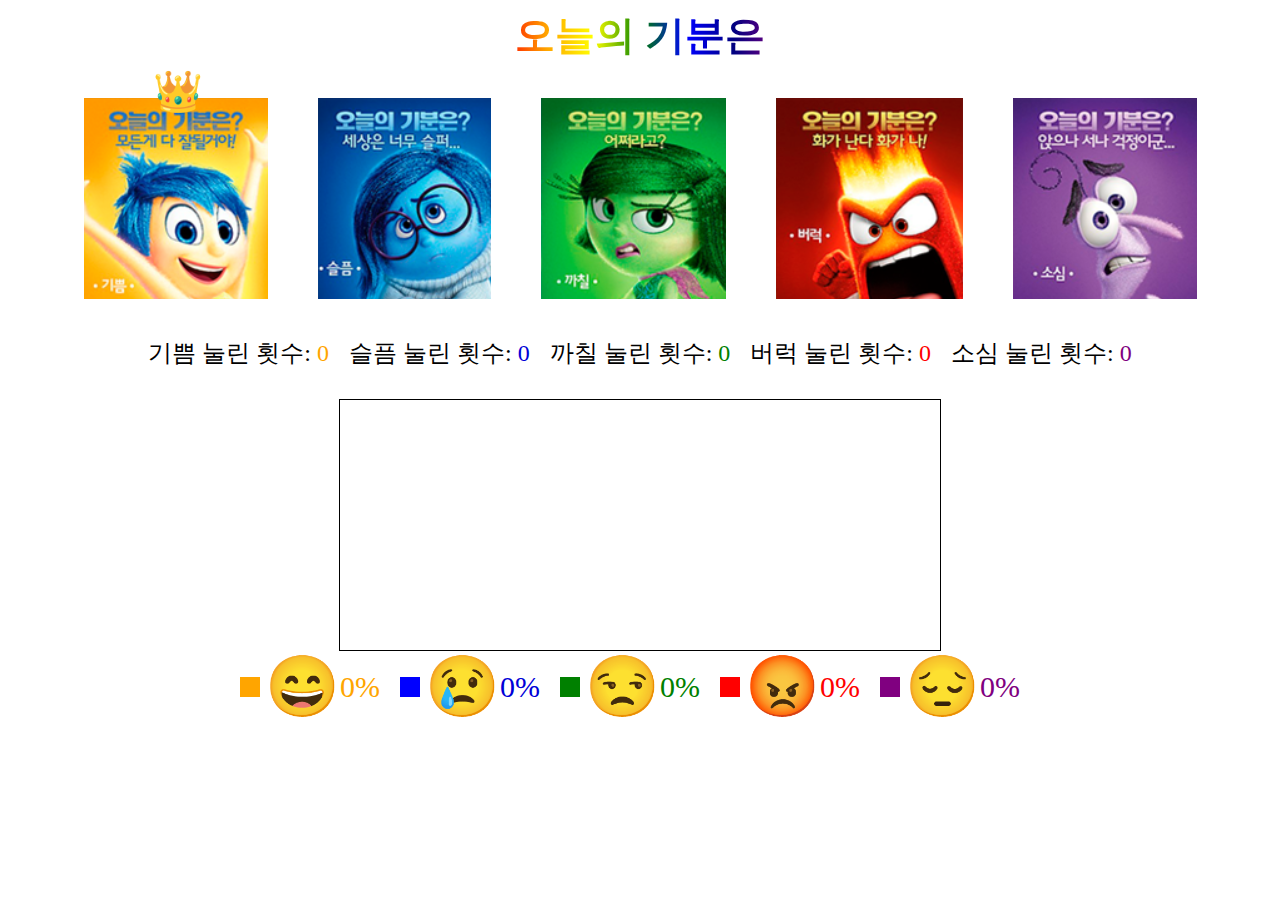
<file: text.html>
<!DOCTYPE html>
<html lang="en">
<head>
    <meta charset="UTF-8">
    <meta name="viewport" content="width=device-width, initial-scale=1.0">
    <title>오늘의 기분은</title>
    <style>
        h1 {
            background-image: linear-gradient(90deg, red, orange, yellow, green, blue, navy, purple);
            -webkit-background-clip: text;
            color: transparent;
            text-align: center;
            width: 280px;
            font-weight: bold;
            font-size: 40px;
            margin: auto;
            margin-bottom: 20px;
            
        }
        .button-container {
            display: flex;
            justify-content: center;
        }

        .button {
            background: none;
            padding: 10px 20px;
            border: none;
            border-radius: 5px;
            margin: 5px;
            cursor: pointer;
            font-size: 100px;
            position: relative;
        }

        .crown {
            position: absolute;
            top: -20px;
            left: 40%;
            font-size: 24px;
            display: none; /* 초기에는 모든 왕관 숨김 */
        }

        .button-text {
            font-size: 24px;
            margin: 0 10px;
        }

        .canvas-container {
            display: flex;
            justify-content: center;
            flex-direction: column;
            align-items: center;
            margin: 30px;
        }

        .canvas-container canvas {
            width: 600px;
        }

        #chart {
            border: 1px solid black;
        }

        .legend-container {
            display: flex;
        }

        .legend-item {
            display: flex;
            align-items: center;
            margin-right: 20px;
        }

        #font-size {
            font-size: 60px;
        }

        #chartPercentage1, #chartPercentage2, #chartPercentage3, #chartPercentage4, #chartPercentage5 {
            font-size: 30px;
        }

        #chartPercentage1, #count1 { 
            color: orange;
        }

        #chartPercentage2, #count2 {
            color: rgb(0, 0, 215);
        }

        #chartPercentage3, #count3 {
            color: green;
        }

        #chartPercentage4, #count4 {
            color: red;
        }

        #chartPercentage5, #count5 {
            color: purple;
        }

        .legend-item .color-box {
            width: 20px;
            height: 20px;
            margin-right: 5px;
        }

        .crown {
            font-size: 40px;
        }
    </style>
</head>
<body>
    <h1>오늘의 기분은</h1>
  <div class="button-container">
    <button class="button" id="button1"><img src="img/기쁨.png"><span class="crown" id="crown1">👑</span></button>
    <button class="button" id="button2"><img src="img/슬픔.png"><span class="crown" id="crown2">👑</span></button>
    <button class="button" id="button3"><img src="img/까칠.png"><span class="crown" id="crown3">👑</span></button>
    <button class="button" id="button4"><img src="img/버럭.png"><span class="crown" id="crown4">👑</span></button>
    <button class="button" id="button5"><img src="img/소심.png"><span class="crown" id="crown5">👑</span></button>
  </div>
  <div class="button-container">
    <p class="button-text">기쁨 눌린 횟수: <span id="count1">0</span></p>
    <p class="button-text">슬픔 눌린 횟수: <span id="count2">0</span></p>
    <p class="button-text">까칠 눌린 횟수: <span id="count3">0</span></p>
    <p class="button-text">버럭 눌린 횟수: <span id="count4">0</span></p>
    <p class="button-text">소심 눌린 횟수: <span id="count5">0</span></p>
  </div>

  <div class="canvas-container">
    <canvas id="chart" width="480" height="200"></canvas>
    <div class="legend-container">
        <div class="legend-item">
            <div class="color-box" style="background-color: orange;"></div>
            <span id="font-size">😄</span>
            <span id="chartPercentage1">0%</span>
        </div>
        <div class="legend-item">
            <div class="color-box" style="background-color: blue;"></div>
            <span id="font-size">😢</span>
            <span id="chartPercentage2">0%</span>
        </div>
        <div class="legend-item">
            <div class="color-box" style="background-color: green;"></div>
            <span id="font-size">😒</span>
            <span id="chartPercentage3">0%</span>
        </div>
        <div class="legend-item">
            <div class="color-box" style="background-color: red;"></div>
            <span id="font-size">😡</span>
            <span id="chartPercentage4">0%</span>
        </div>
        <div class="legend-item">
            <div class="color-box" style="background-color: purple;"></div>
            <span id="font-size">😔</span>
            <span id="chartPercentage5">0%</span>
        </div>
    </div>
  </div>

  <script>
    // JavaScript 코드
    let count1 = 0;
    let count2 = 0;
    let count3 = 0;
    let count4 = 0;
    let count5 = 0;
    let percentages = [0, 0, 0, 0, 0]; // 초기 퍼센티지 값을 저장하는 배열
    let highestPercentageIndex = null; // 가장 높은 퍼센티지를 가진 버튼 인덱스

    // 페이지 로드 시 로컬 스토리지에서 저장된 값 불러오기
    if (localStorage.getItem("count1")) {
        count1 = parseInt(localStorage.getItem("count1"));
        document.getElementById("count1").textContent = count1;
    }
    if (localStorage.getItem("count2")) {
        count2 = parseInt(localStorage.getItem("count2"));
        document.getElementById("count2").textContent = count2;
    }
    if (localStorage.getItem("count3")) {
        count3 = parseInt(localStorage.getItem("count3"));
        document.getElementById("count3").textContent = count3;
    }
    if (localStorage.getItem("count4")) {
        count4 = parseInt(localStorage.getItem("count4"));
        document.getElementById("count4").textContent = count4;
    }
    if (localStorage.getItem("count5")) {
        count5 = parseInt(localStorage.getItem("count5"));
        document.getElementById("count5").textContent = count5;
    }

    // 각 버튼의 퍼센티지 텍스트 초기화
    for (let i = 1; i <= 5; i++) {
        const percentage = localStorage.getItem(`chartPercentage${i}`);
        if (percentage !== null) {
            percentages[i - 1] = parseFloat(percentage);
            document.getElementById(`chartPercentage${i}`).textContent = `${percentage}%`;
        }
    }

    const canvas = document.getElementById("chart");
    const ctx = canvas.getContext("2d");

    document.getElementById("button1").addEventListener("click", function () {
        count1++;
        document.getElementById("count1").textContent = count1;
        updatePercentage("count1", "chartPercentage1", percentages, 0);
        drawChart();
        checkHighestPercentage();
        // 로컬 스토리지에 값 저장
        localStorage.setItem("count1", count1);
    });

    document.getElementById("button2").addEventListener("click", function () {
        count2++;
        document.getElementById("count2").textContent = count2;
        updatePercentage("count2", "chartPercentage2", percentages, 1);
        drawChart();
        checkHighestPercentage();
        // 로컬 스토리지에 값 저장
        localStorage.setItem("count2", count2);
    });

    document.getElementById("button3").addEventListener("click", function () {
        count3++;
        document.getElementById("count3").textContent = count3;
        updatePercentage("count3", "chartPercentage3", percentages, 2);
        drawChart();
        checkHighestPercentage();
        // 로컬 스토리지에 값 저장
        localStorage.setItem("count3", count3);
    });

    document.getElementById("button4").addEventListener("click", function () {
        count4++;
        document.getElementById("count4").textContent = count4;
        updatePercentage("count4", "chartPercentage4", percentages, 3);
        drawChart();
        checkHighestPercentage();
        // 로컬 스토리지에 값 저장
        localStorage.setItem("count4", count4);
    });

    document.getElementById("button5").addEventListener("click", function () {
        count5++;
        document.getElementById("count5").textContent = count5;
        updatePercentage("count5", "chartPercentage5", percentages, 4);
        drawChart();
        checkHighestPercentage();
        // 로컬 스토리지에 값 저장
        localStorage.setItem("count5", count5);
    });

    // 초기 그래프 그리기
    drawChart();
    checkHighestPercentage();

    // 초기화 예약
    resetCountsAtMidnight();

    // 매일 자정에 초기화하는 함수
    function resetCountsAtMidnight() {
        const now = new Date();
        const tomorrow = new Date(now);
        tomorrow.setDate(now.getDate() + 1);
        tomorrow.setHours(0, 0, 0, 0);
        const timeUntilMidnight = tomorrow - now;
        setTimeout(() => {
            // 클릭 횟수 초기화
            count1 = 0;
            count2 = 0;
            count3 = 0;
            count4 = 0;
            count5 = 0;
            document.getElementById("count1").textContent = count1;
            document.getElementById("count2").textContent = count2;
            document.getElementById("count3").textContent = count3;
            document.getElementById("count4").textContent = count4;
            document.getElementById("count5").textContent = count5;

            // 로컬 스토리지에서 저장된 값 초기화
            localStorage.removeItem("count1");
            localStorage.removeItem("count2");
            localStorage.removeItem("count3");
            localStorage.removeItem("count4");
            localStorage.removeItem("count5");

            // 그래프 초기화
            drawChart();

            // 왕관 초기화
            highestPercentageIndex = null;
            updateCrown();

            // 다음 날 자정까지 다시 초기화 예약
            resetCountsAtMidnight();
        }, timeUntilMidnight);
    }

    // 퍼센티지를 비교하고 가장 높은 퍼센티지를 가진 버튼에 왕관 표시
    function checkHighestPercentage() {
        const highestPercentage = Math.max(...percentages);
        highestPercentageIndex = percentages.indexOf(highestPercentage);
        updateCrown();
    }

    // 왕관을 업데이트하는 함수
    function updateCrown() {
        for (let i = 1; i <= 5; i++) {
            const crown = document.getElementById(`crown${i}`);
            if (i - 1 === highestPercentageIndex) {
                crown.style.display = "block";
            } else {
                crown.style.display = "none";
            }
        }
    }
    
    function drawChart() {
        ctx.clearRect(0, 0, canvas.width, canvas.height);
        const counts = [count1, count2, count3, count4, count5];
        const maxCount = Math.max(...counts);
        const barWidth = 80;
        const spacing = 20;

        for (let i = 0; i < counts.length; i++) {
            const x = i * (barWidth + spacing);
            const barHeight = (counts[i] / maxCount) * canvas.height;
            ctx.fillStyle = getColorForButton(i);
            ctx.fillRect(x, canvas.height - barHeight, barWidth, barHeight);
            ctx.fillText(getLabelForButton(i), x + 10, canvas.height + 20);
        }
    }

    function updatePercentage(countId, chartPercentageId, percentages, index) {
        const count = parseInt(document.getElementById(countId).textContent);
        const totalClicks = count1 + count2 + count3 + count4 + count5;
        percentages[index] = (count / totalClicks) * 100;
        const percentageText = percentages[index].toFixed(2);
        document.getElementById(chartPercentageId).textContent = `${percentageText}%`;

        // 로컬 스토리지에 퍼센티지 값 저장
        localStorage.setItem(`chartPercentage${index + 1}`, percentageText);
    }

    function getColorForButton(index) {
        const colors = ["orange", "blue", "green", "red", "purple"];
        return colors[index];
    }

    function getLabelForButton(index) {
        const labels = ["😄", "😢", "😒", "😡", "😔"];
        return labels[index];
    }
  </script>
</body>
</html>
</file>
